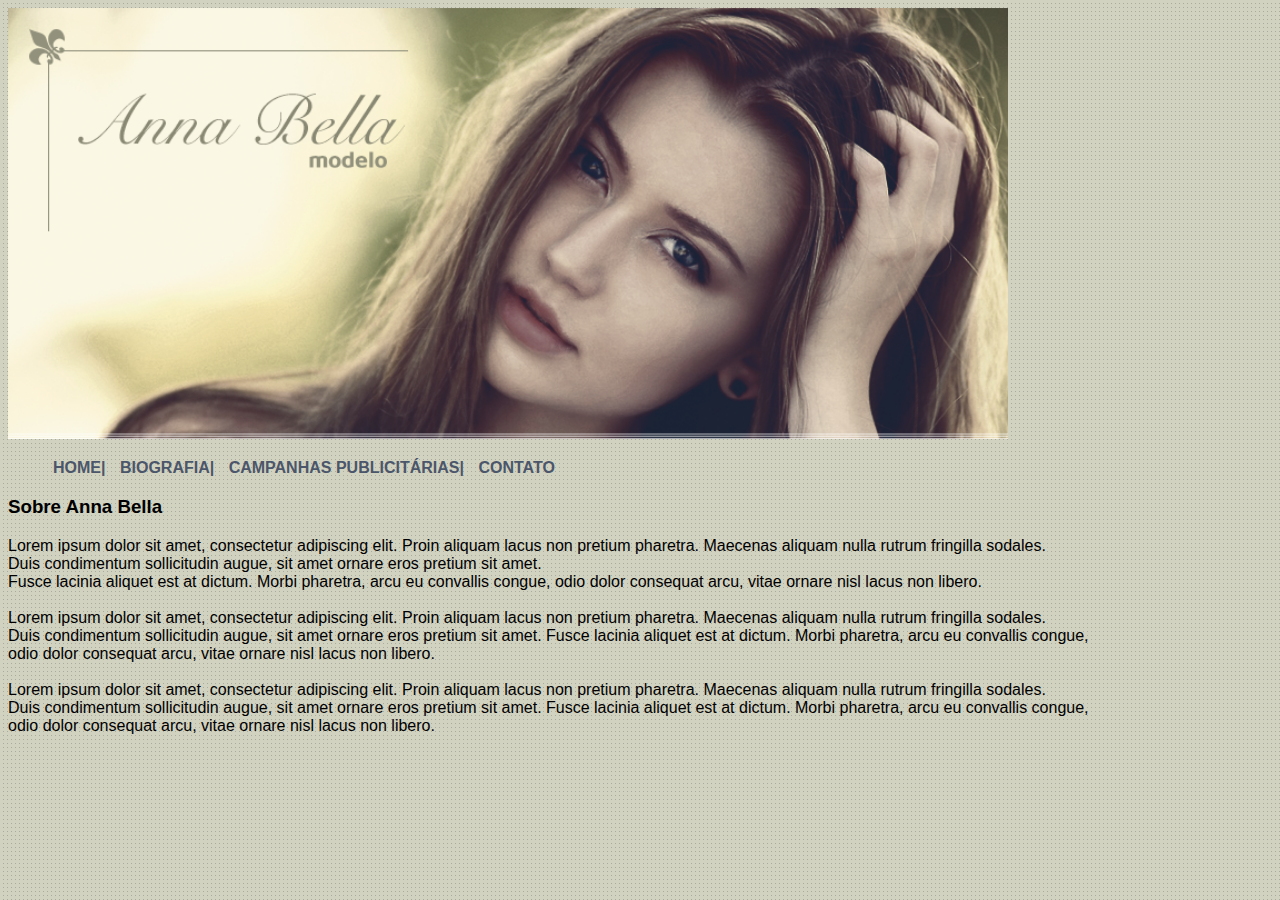
<file: index.html>
<!DOCTYPE html>
<html lang="en">
<head>
    <link rel="stylesheet" href="stylee.css">
    <meta charset="utf-8">
    <title>Anna Bela Oficial</title>
</head>
<body>
<img 
width="1000px"
heidth="500px"
src="15capa.png">

<figure>
    <a href="Atv14.html" >HOME|</a>
    <a href="atv15biografia.html">BIOGRAFIA|</a>
    <a href="atv15cp.html">CAMPANHAS PUBLICITÁRIAS|</a>
    <a href="atv15contato.html">CONTATO</a> </figure>

   <h3> Sobre Anna Bella</h3>
      <p>Lorem ipsum dolor sit amet, consectetur adipiscing elit. Proin aliquam lacus non pretium pharetra. Maecenas aliquam nulla rutrum fringilla sodales.<br>
         Duis condimentum sollicitudin augue, sit amet ornare eros pretium sit amet. <br>
        Fusce lacinia aliquet est at dictum. Morbi pharetra, arcu eu convallis congue, odio dolor consequat arcu, vitae ornare nisl lacus non libero.<br>
<br>
        Lorem ipsum dolor sit amet, consectetur adipiscing elit. Proin aliquam lacus non pretium pharetra. Maecenas aliquam nulla rutrum fringilla sodales.<br> 
        Duis condimentum sollicitudin augue, sit amet ornare eros pretium sit amet. Fusce lacinia aliquet est at dictum. Morbi pharetra, arcu eu convallis congue,<br>
         odio dolor consequat arcu, vitae ornare nisl lacus non libero.<br>
        <br>
        Lorem ipsum dolor sit amet, consectetur adipiscing elit. Proin aliquam lacus non pretium pharetra. Maecenas aliquam nulla rutrum fringilla sodales. <br>
        Duis condimentum sollicitudin augue, sit amet ornare eros pretium sit amet. Fusce lacinia aliquet est at dictum. Morbi pharetra, arcu eu convallis congue, <br>
        odio dolor consequat arcu, vitae ornare nisl lacus non libero.<br>
</p>
</body>
</html>
</file>
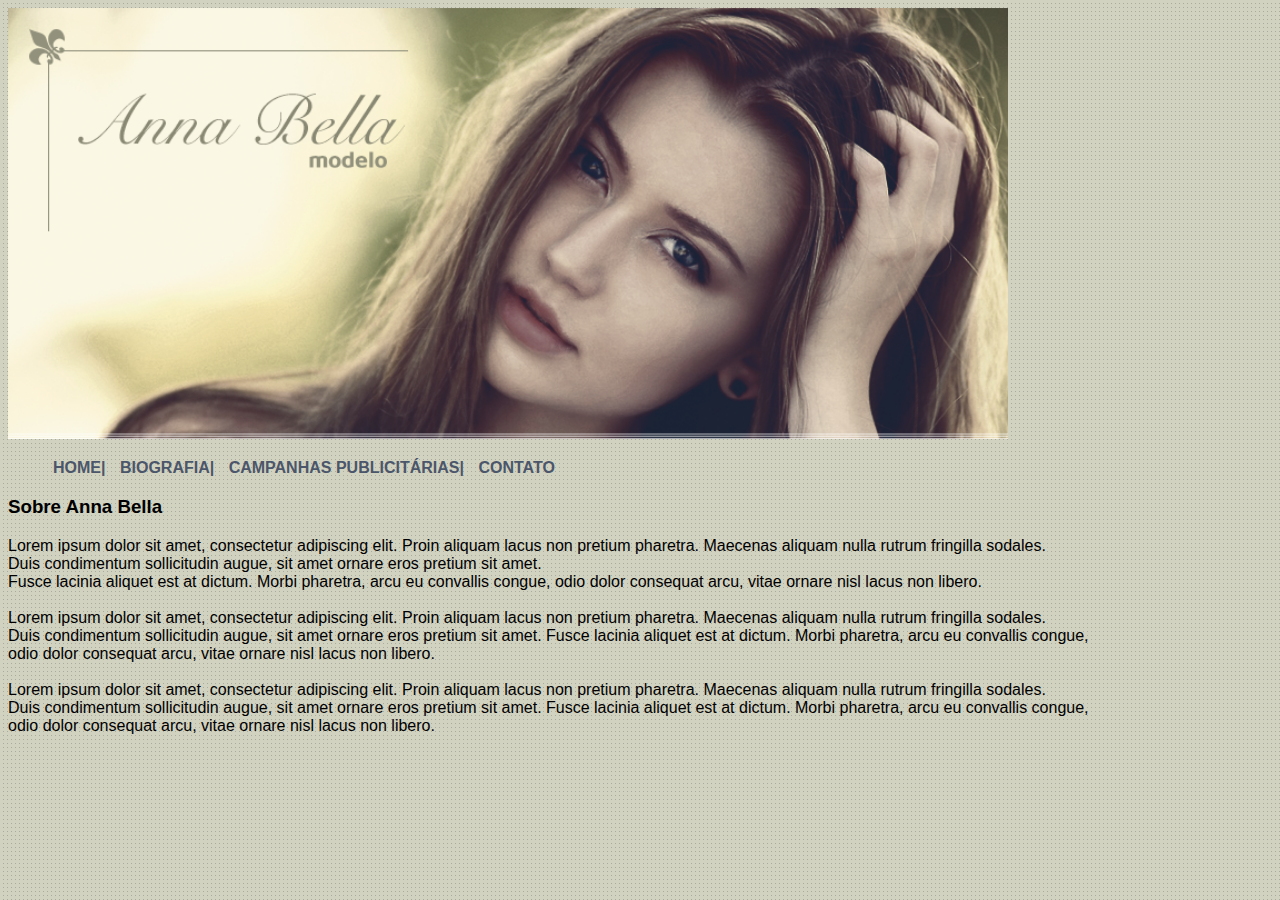
<file: Atv14.html>
<!DOCTYPE html>
<html lang="en">
<head>
    <link rel="stylesheet" href="stylee.css">
    <meta charset="utf-8">
    <title>Anna Bela Oficial</title>
</head>
<body>
<img 
width="1000px"
heidth="500px"
src="15capa.png">

<figure>
    <a href="Atv14.html" >HOME|</a>
    <a href="atv15biografia.html">BIOGRAFIA|</a>
    <a href="atv15cp.html">CAMPANHAS PUBLICITÁRIAS|</a>
    <a href="atv15contato.html">CONTATO</a> </figure>

   <h3> Sobre Anna Bella</h3>
      <p>Lorem ipsum dolor sit amet, consectetur adipiscing elit. Proin aliquam lacus non pretium pharetra. Maecenas aliquam nulla rutrum fringilla sodales.<br>
         Duis condimentum sollicitudin augue, sit amet ornare eros pretium sit amet. <br>
        Fusce lacinia aliquet est at dictum. Morbi pharetra, arcu eu convallis congue, odio dolor consequat arcu, vitae ornare nisl lacus non libero.<br>
<br>
        Lorem ipsum dolor sit amet, consectetur adipiscing elit. Proin aliquam lacus non pretium pharetra. Maecenas aliquam nulla rutrum fringilla sodales.<br> 
        Duis condimentum sollicitudin augue, sit amet ornare eros pretium sit amet. Fusce lacinia aliquet est at dictum. Morbi pharetra, arcu eu convallis congue,<br>
         odio dolor consequat arcu, vitae ornare nisl lacus non libero.<br>
        <br>
        Lorem ipsum dolor sit amet, consectetur adipiscing elit. Proin aliquam lacus non pretium pharetra. Maecenas aliquam nulla rutrum fringilla sodales. <br>
        Duis condimentum sollicitudin augue, sit amet ornare eros pretium sit amet. Fusce lacinia aliquet est at dictum. Morbi pharetra, arcu eu convallis congue, <br>
        odio dolor consequat arcu, vitae ornare nisl lacus non libero.<br>
</p>
</body>
</html>
</file>
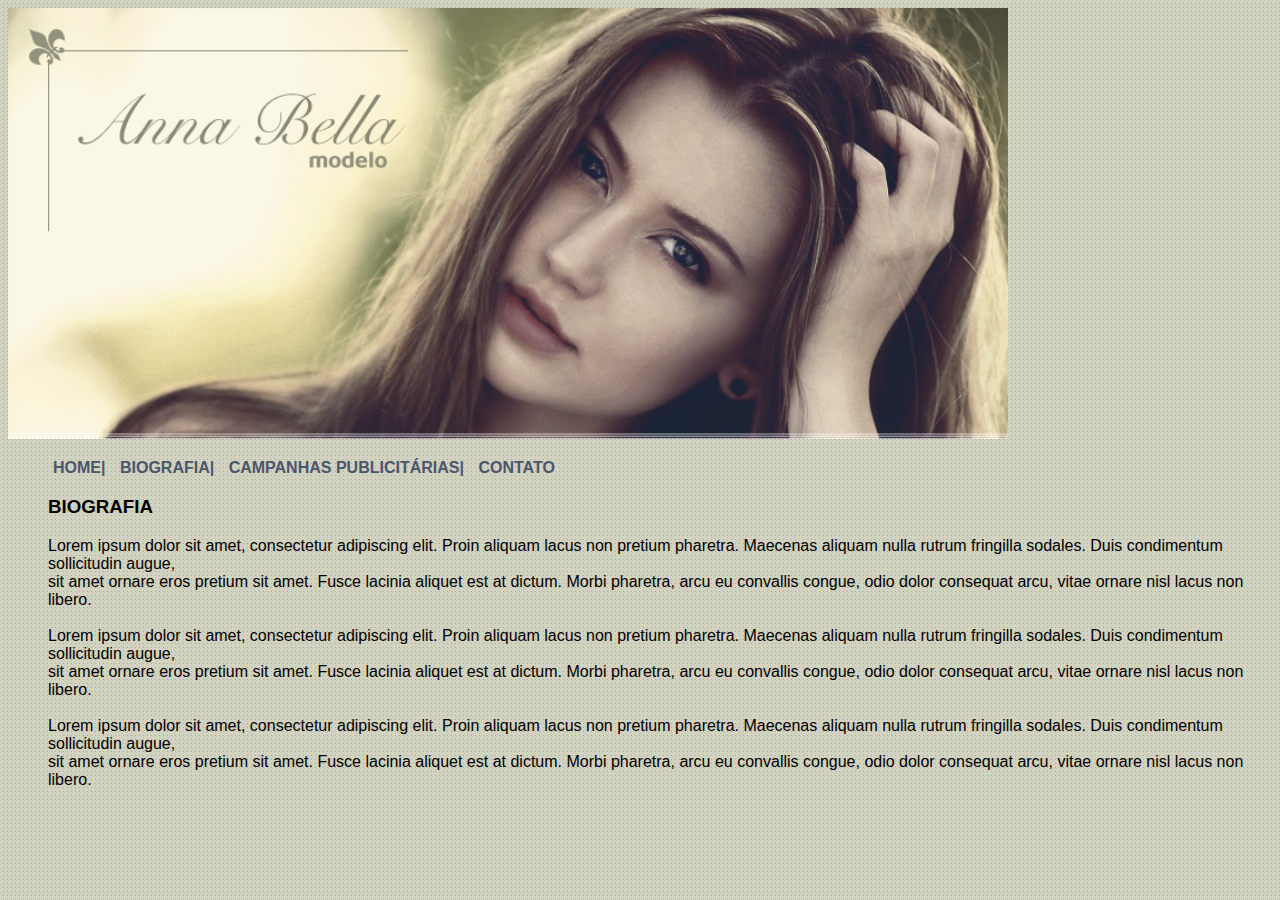
<file: atv15biografia.html>
<!DOCTYPE html>
<html lang="en">
<head>
    <link rel="stylesheet" href="stylee.css">
    <meta charset="utf-8">
    <title>Anna Bela Oficial</title>
</head>
<body>
<img 
width="1000px"
heidth="500px"
src="15capa.png">
<figure>
    <a href="Atv14.html" >HOME|</a>
    <a href="atv15biografia.html">BIOGRAFIA|</a>
    <a href="atv15cp.html">CAMPANHAS PUBLICITÁRIAS|</a>
    <a href="atv15contato.html">CONTATO</a> </figure>


    <menu><h3>BIOGRAFIA</h3>
        <p>Lorem ipsum dolor sit amet, consectetur adipiscing elit. Proin aliquam lacus non pretium pharetra. Maecenas aliquam nulla rutrum fringilla sodales. Duis condimentum sollicitudin augue, <br>
            sit amet ornare eros pretium sit amet. Fusce lacinia aliquet est at dictum. Morbi pharetra, arcu eu convallis congue, odio dolor consequat arcu, vitae ornare nisl lacus non libero.<br>
<br>
            Lorem ipsum dolor sit amet, consectetur adipiscing elit. Proin aliquam lacus non pretium pharetra. Maecenas aliquam nulla rutrum fringilla sodales. Duis condimentum sollicitudin augue,<br>
             sit amet ornare eros pretium sit amet. Fusce lacinia aliquet est at dictum. Morbi pharetra, arcu eu convallis congue, odio dolor consequat arcu, vitae ornare nisl lacus non libero.<br>
   <br>         
            Lorem ipsum dolor sit amet, consectetur adipiscing elit. Proin aliquam lacus non pretium pharetra. Maecenas aliquam nulla rutrum fringilla sodales. Duis condimentum sollicitudin augue,<br>
             sit amet ornare eros pretium sit amet. Fusce lacinia aliquet est at dictum. Morbi pharetra, arcu eu convallis congue, odio dolor consequat arcu, vitae ornare nisl lacus non libero.</p>
             </menu>
</body>
</html>
</file>
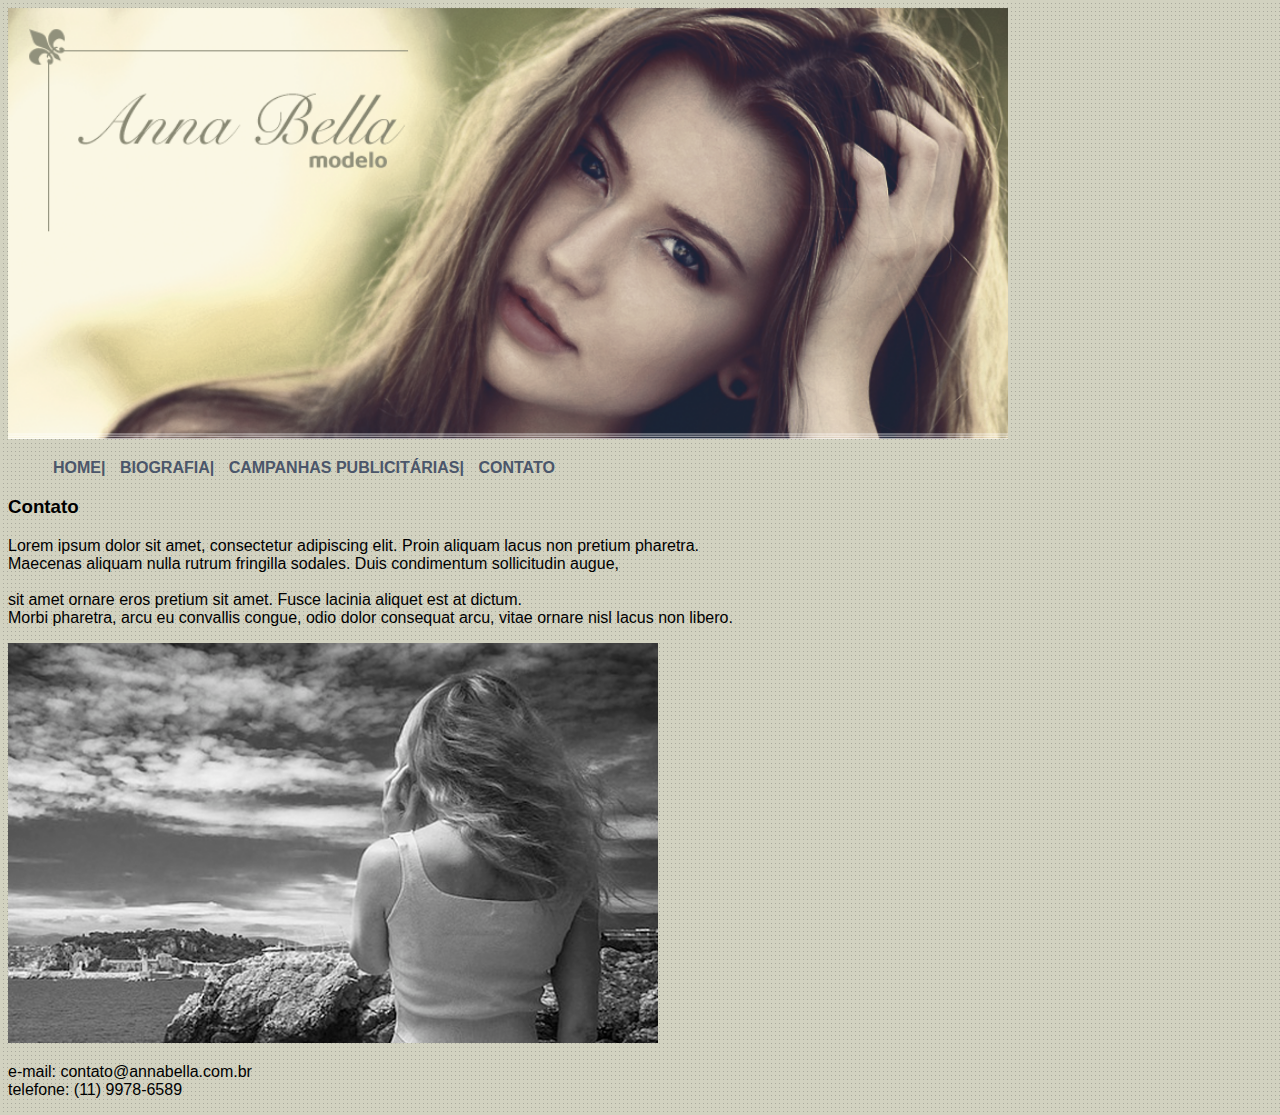
<file: atv15contato.html>
<!DOCTYPE html>
<html lang="en">
<head>
    <link rel="stylesheet" href="stylee.css">
    <meta charset="utf-8">
    <title>Anna Bela Oficial</title>
</head>
<body>
<img 
width="1000px"
heidth="500px"
src="15capa.png">
<figure>
    <a href="Atv14.html" >HOME|</a>
    <a href="atv15biografia.html">BIOGRAFIA|</a>
    <a href="atv15cp.html">CAMPANHAS PUBLICITÁRIAS|</a>
    <a href="atv15contato.html">CONTATO</a> </figure>


    <h3>Contato</h3>
        






    <p>Lorem ipsum dolor sit amet, consectetur adipiscing elit. Proin aliquam lacus non pretium pharetra.<br>
        Maecenas aliquam nulla rutrum fringilla sodales. Duis condimentum sollicitudin augue,<br>
       <br>
        sit amet ornare eros pretium sit amet. Fusce lacinia aliquet est at dictum. <br>
        Morbi pharetra, arcu eu convallis congue, odio dolor consequat arcu, vitae ornare nisl lacus non libero.<br>
       </p>



    
    <img width="650px"
    height="400px"
    src="15foto1.png">

    <p>e-mail: contato@annabella.com.br<br>
        telefone: (11) 9978-6589</p>

</body>
</html>
</file>
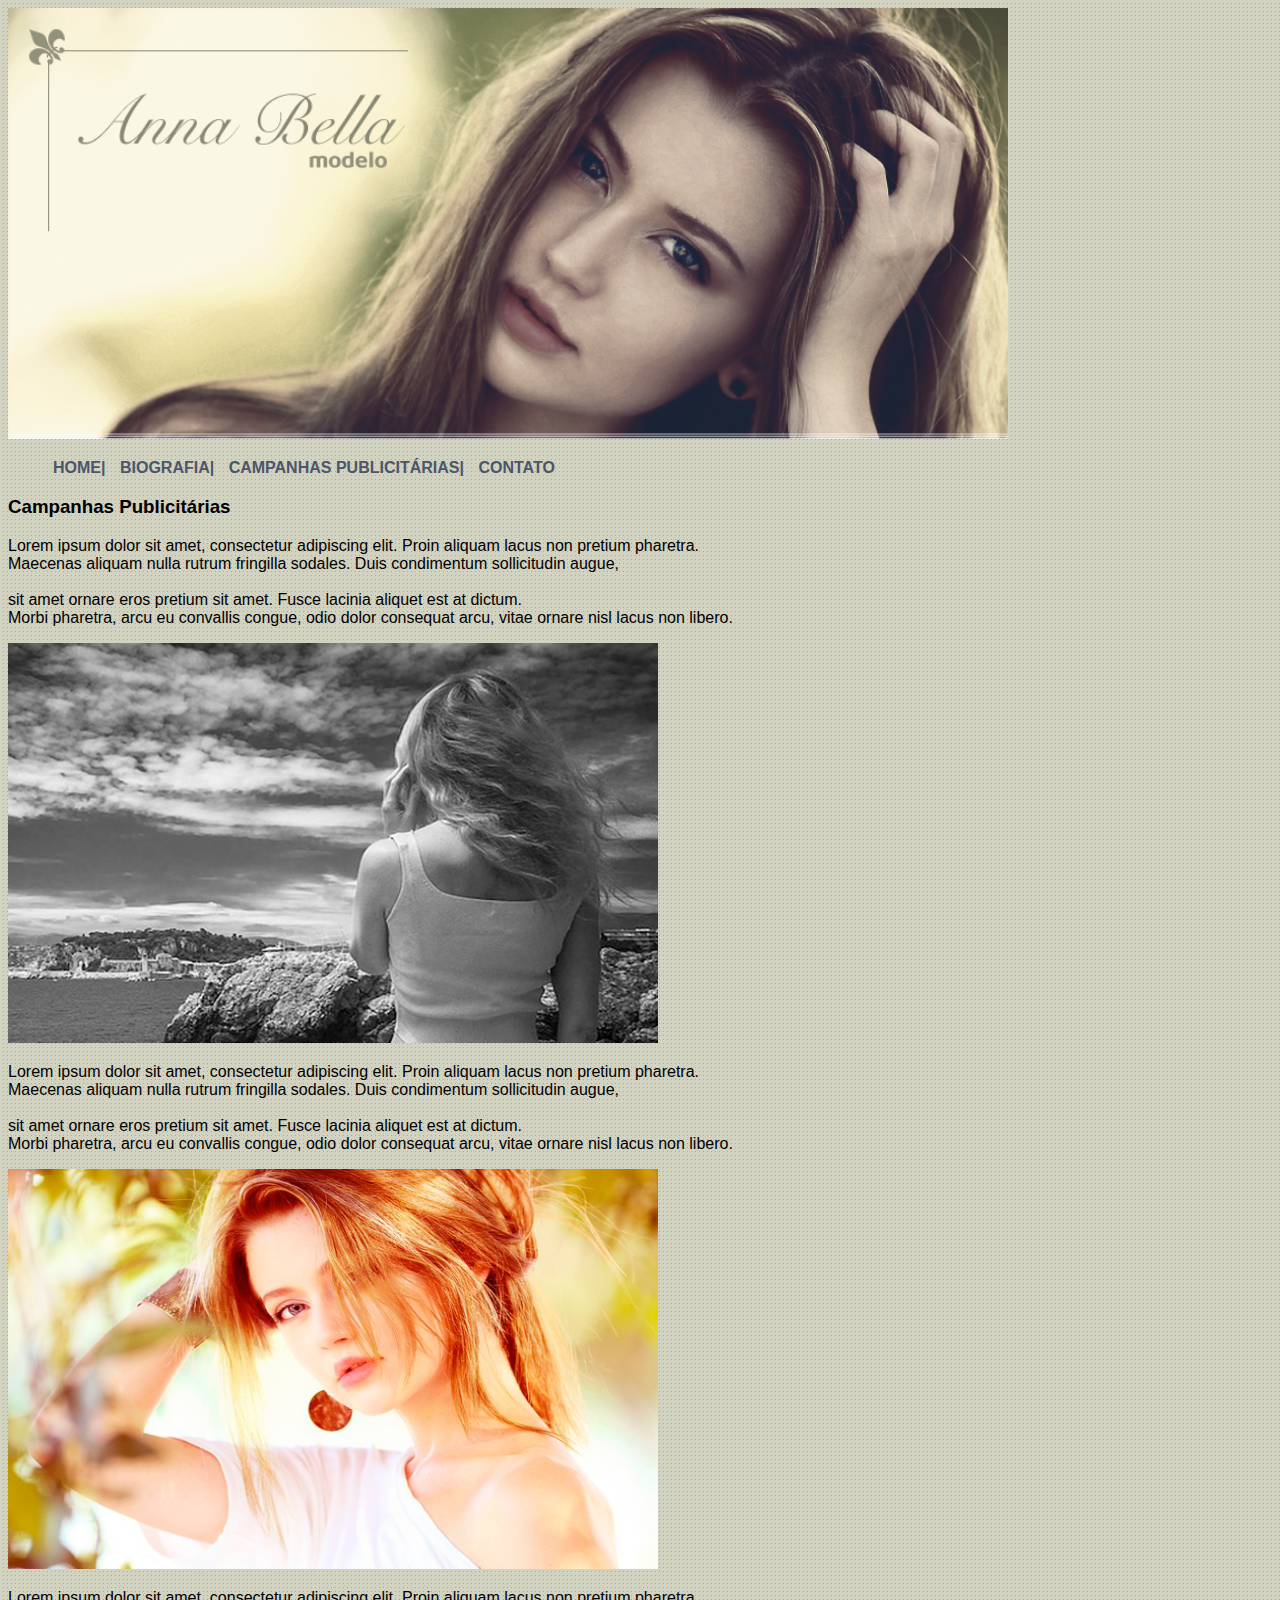
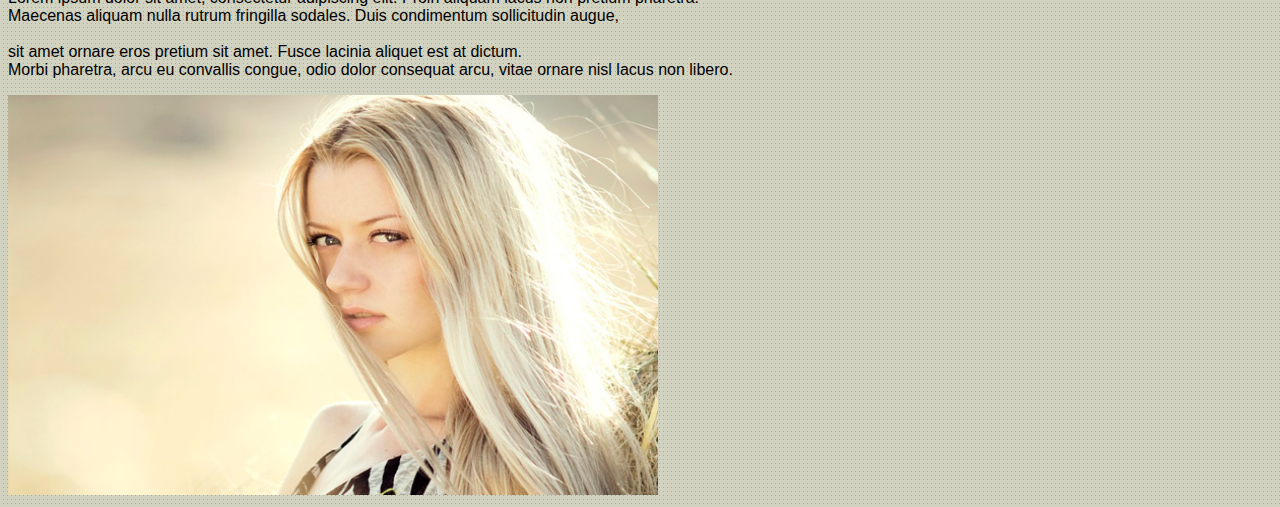
<file: atv15cp.html>
<!DOCTYPE html>
<html lang="en">
<head>
    <link rel="stylesheet" href="stylee.css">
    <meta charset="utf-8">
    <title>Anna Bela Oficial</title>
</head>
<body>
<img 
width="1000px"
heidth="500px"
src="15capa.png">
<figure>
    <a href="Atv14.html" >HOME|</a>
    <a href="atv15biografia.html">BIOGRAFIA|</a>
    <a href="atv15cp.html">CAMPANHAS PUBLICITÁRIAS|</a>
    <a href="atv15contato.html">CONTATO</a> </figure>



    <h3>Campanhas Publicitárias</h3>
    <p>Lorem ipsum dolor sit amet, consectetur adipiscing elit. Proin aliquam lacus non pretium pharetra.<br>
         Maecenas aliquam nulla rutrum fringilla sodales. Duis condimentum sollicitudin augue,<br>
        <br>
         sit amet ornare eros pretium sit amet. Fusce lacinia aliquet est at dictum. <br>
         Morbi pharetra, arcu eu convallis congue, odio dolor consequat arcu, vitae ornare nisl lacus non libero.<br>
        </p>

        <img width="650px"
        height="400px"
        src="15foto1.png">

        <p>Lorem ipsum dolor sit amet, consectetur adipiscing elit. Proin aliquam lacus non pretium pharetra.<br>
            Maecenas aliquam nulla rutrum fringilla sodales. Duis condimentum sollicitudin augue,<br>
           <br>
            sit amet ornare eros pretium sit amet. Fusce lacinia aliquet est at dictum. <br>
            Morbi pharetra, arcu eu convallis congue, odio dolor consequat arcu, vitae ornare nisl lacus non libero.<br>
           </p>


            <img width="650px"
            height="400px"
            src="15foto2.png">

            <p>Lorem ipsum dolor sit amet, consectetur adipiscing elit. Proin aliquam lacus non pretium pharetra.<br>
                Maecenas aliquam nulla rutrum fringilla sodales. Duis condimentum sollicitudin augue,<br>
               <br>
                sit amet ornare eros pretium sit amet. Fusce lacinia aliquet est at dictum. <br>
                Morbi pharetra, arcu eu convallis congue, odio dolor consequat arcu, vitae ornare nisl lacus non libero.<br>
               </p>



                <img width="650px"
                height="400px"
                src="15foto3.png">

              





</body>
</html>
</file>
<file: stylee.css>
body{
    background-image: url('15fundo.png');
    font: 16px Arial, Helvetica, sans-serif;
}


#principal {
	width: 900px;
}

#menu {
	background: #c5c5b2;
	padding: 18px;
}

#conteudo {
	background: #e8e8d9;
	padding: 10px;
}

#rodape {
	text-align: center;
}

a {
	color: #4b566a;
	text-decoration: none;
	font-weight: bold;
	padding: 5px;
}

.centralizar {
	text-align: center;
}

.img-campanha {
	border: 10px solid #c3c3ae;
}

h1 {
	color: #828271;
	font-size: 1.2em;
</file>
